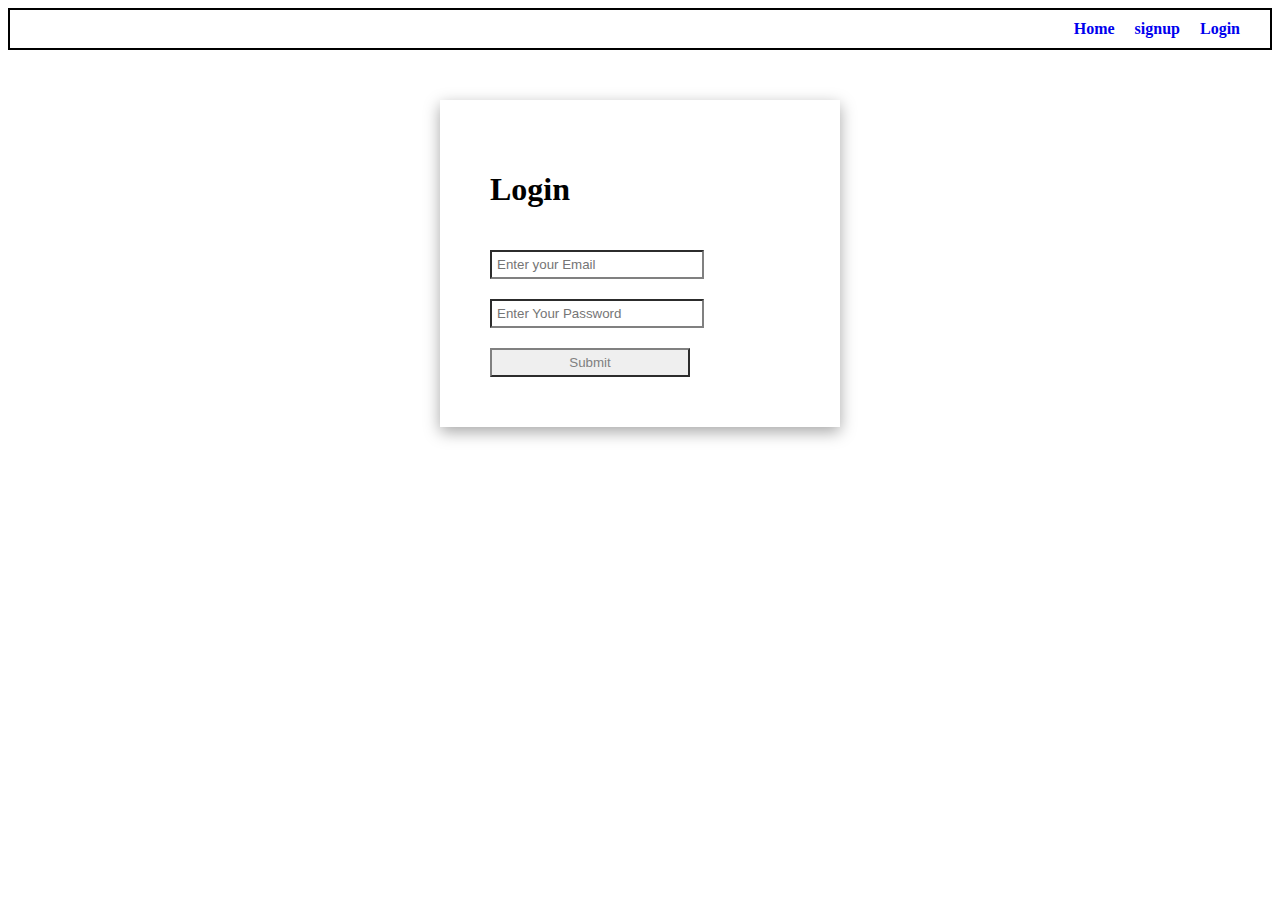
<file: login.html>
<!DOCTYPE html>
<html lang="en">

    <head>
        <meta charset="UTF-8">
        <meta http-equiv="X-UA-Compatible" content="IE=edge">
        <meta name="viewport" content="width=device-width, initial-scale=1.0">
        <title>Login</title>
        <link rel="stylesheet" href="./styles/login.css">
    </head>

    <body>
        <div id="navbar">
            <div><a href="index.html">Home</a></div>
            <div><a href="signup.html">signup</a></div>
            <div><a href="login.html">Login</a></div>
        </div>
        
        <div id="login-form-div">

            <form>
                <h1>Login</h1>
                <input type="text" placeholder="Enter your Email" id="mail" value="">
                <br>
                <input type="text" placeholder="Enter Your Password" id="pass" value="">
                <br>
                <input type="submit" id="submit">
            </form>

        </div>
    </body>

</html>
<script src="./scripts/login.js"></script>
</file>
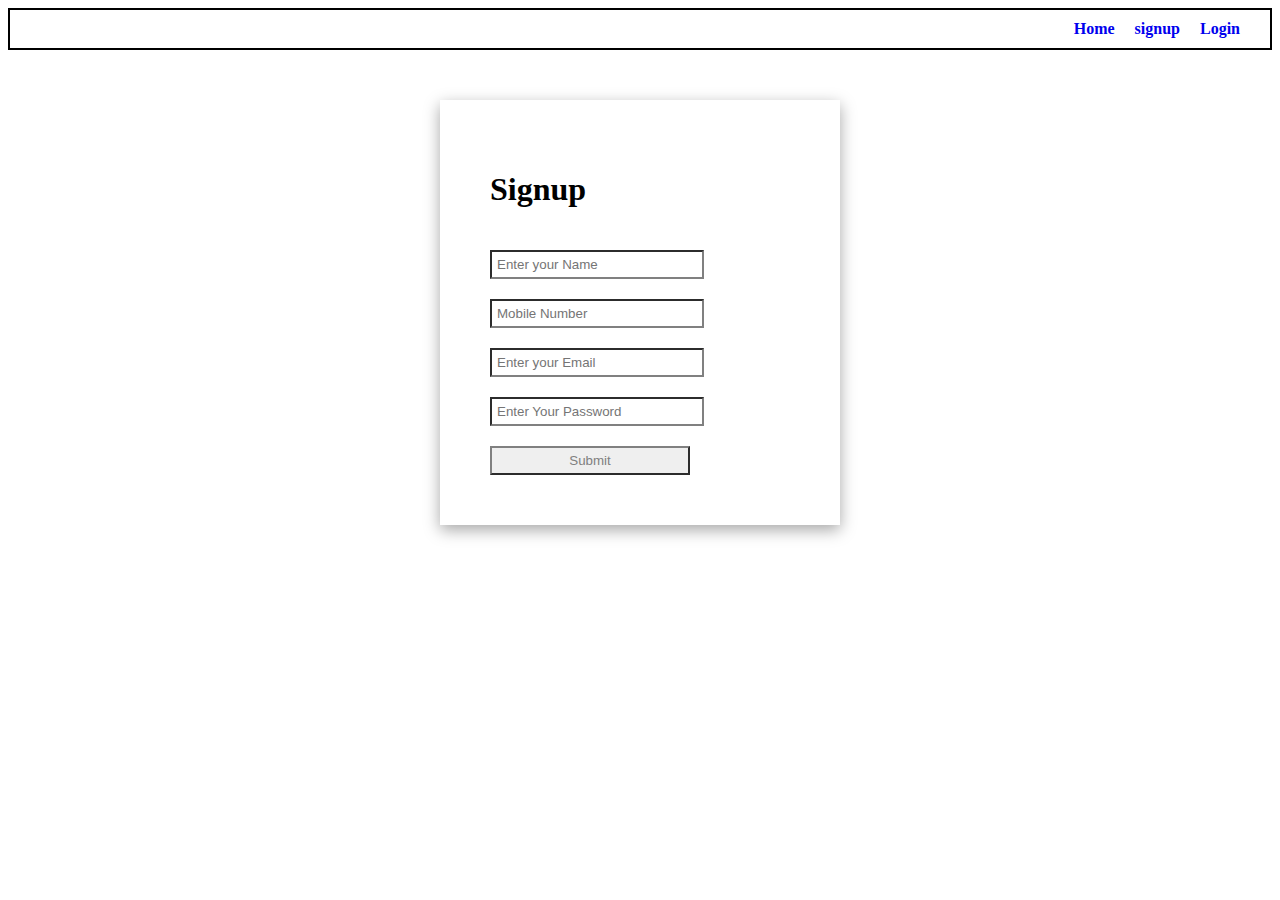
<file: signup.html>
<!DOCTYPE html>
<html lang="en">

    <head>
        <meta charset="UTF-8">
        <meta http-equiv="X-UA-Compatible" content="IE=edge">
        <meta name="viewport" content="width=device-width, initial-scale=1.0">
        <title>Signup</title>
        <link rel="stylesheet" href="./styles/signup.css">
    </head>

    <body>
        <div id="navbar">
            <div><a href="index.html">Home</a></div>
            <div><a href="signup.html">signup</a></div>
            <div><a href="login.html">Login</a></div>
        </div>
        
        <div id="signup-form-div">

            <form>
                <h1>Signup</h1>
                <input type="text" placeholder="Enter your Name" id="name" value="">
                <br>
                <input type="text" placeholder="Mobile Number" id="number" value="">
                <br>
                <input type="text" placeholder="Enter your Email" id="mail" value="">
                <br>
                <input type="text" placeholder="Enter Your Password" id="pass" value="">
                <br>
                <input type="submit">
            </form>

        </div>
    </body>

</html>
<script src="./scripts/signup.js"></script>
</file>
<file: styles/login.css>
a{
    text-decoration: none;
}
#navbar{
    display: flex;
    border: 2px solid black;
    font-weight: bold;
    padding: 10px;
    justify-content: end; 
}
#navbar>div{
    margin-right: 20px;
   
}
input{
    padding: 5px;
    width: 200px;
    color: gray;
    border-color: gray;
}
#login-form-div{
    box-shadow: rgba(0, 0, 0, 0.35) 0px 5px 15px;
    width: 300px;
    margin: auto;
    margin-top: 50px;
    padding: 50px;
}
#login-form-div>h1,input,button{
    margin-top: 20px;
    

}
</file>
<file: styles/signup.css>
a{
    text-decoration: none;
}
#navbar{
    display: flex;
    border: 2px solid black;
    font-weight: bold;
    padding: 10px;
    justify-content: end; 
}
#navbar>div{
    margin-right: 20px;
   
}
input{
    padding: 5px;
    width: 200px;
    color: gray;
    border-color: gray;
}
#signup-form-div{
    box-shadow: rgba(0, 0, 0, 0.35) 0px 5px 15px;
    width: 300px;
    margin: auto;
    margin-top: 50px;
    padding: 50px;
}
#signup-form-div>h1,input,button{
    margin-top: 20px;
}
</file>
